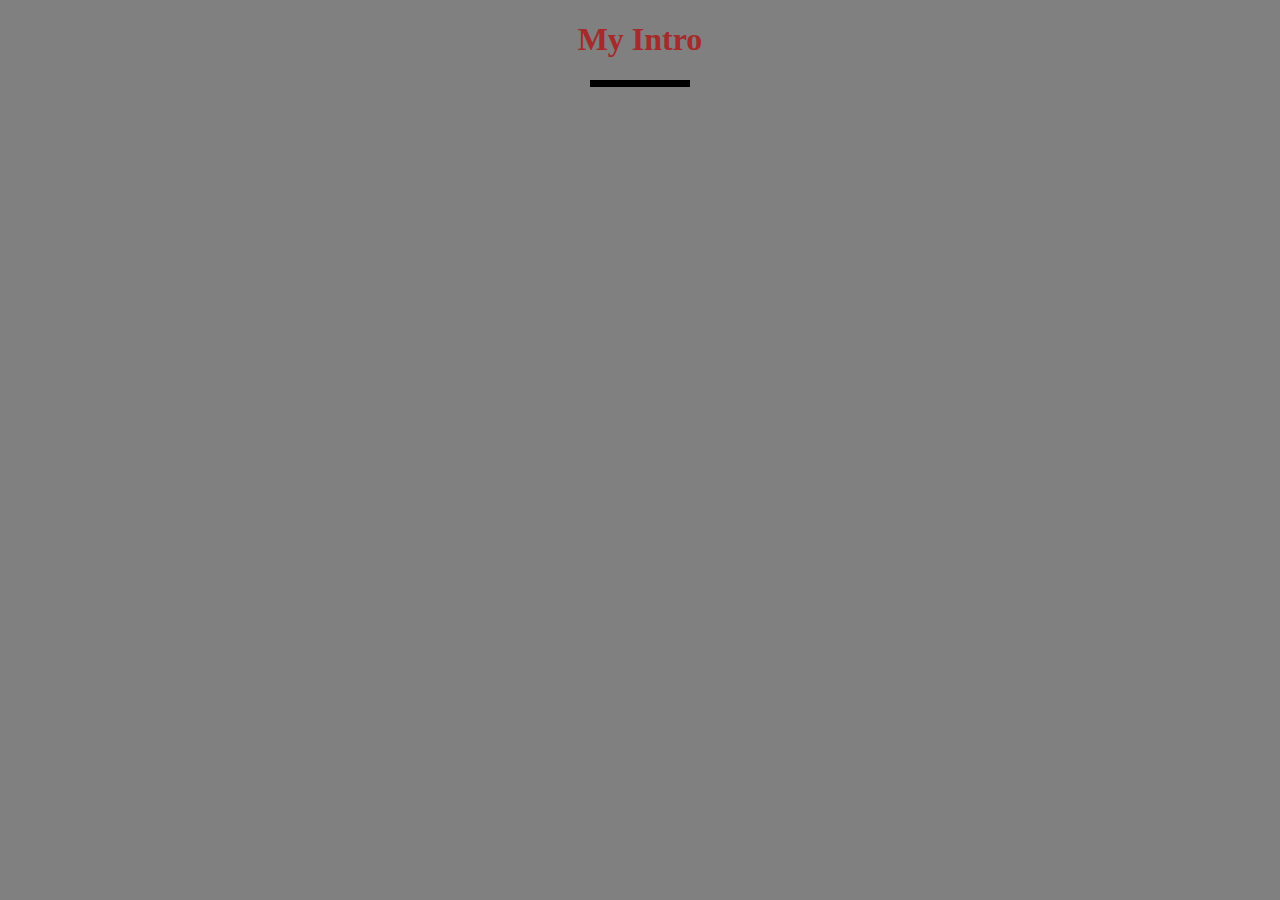
<file: aboutMe.html>
<!DOCTYPE html>
<html lang="en">
<head>
    <meta charset="UTF-8">
    <meta http-equiv="X-UA-Compatible" content="IE=edge">
    <meta name="viewport" content="width=device-width, initial-scale=1.0">
    <link rel="stylesheet" type="text/css" href="style.css">
    <title>About Me</title>
</head>

<body>
  <h1 class="Heading">
     My Intro 
  </h1>
  <div class="line">

  </div>
  <p></p> 
    
</body>

</html>
</file>
<file: style.css>
body{
  background-color: rgb(128, 128, 128);
}

h1{
   color:brown; 
}
/* *{
    border:solid;
 }
 */
.menu{
    margin-right: 30px;
}
.Heading{
    text-align: center;
}
.menu a{
    margin-left: 20px;
}
.header{
    background-color: #01eda1;
    display:flex;
    justify-content: space-around;
}

.grid{
    background-color: #01eda1;
    display: flex;
    flex-wrap: wrap;
    justify-content: space-between;
}

.item{
    position: relative;
}

.item p{
    position: absolute;
    top: 50%;
    left: 50%;
    transform: translate(-50%,-50%);
    opacity: 0;
}
.line{
    width: 100px;
    height: 7px;
    background-color: black;
    margin: 8px auto;
}
.item:hover p{
    opacity: 1;
}

.item:hover img{
    opacity: 0.33;
}
.footer{
    background-color: #01eda1;
    display: flex;
    justify-content: flex-end;
}

.description{
    background-color: #01eda1;
    text-align: center;
}
</file>
